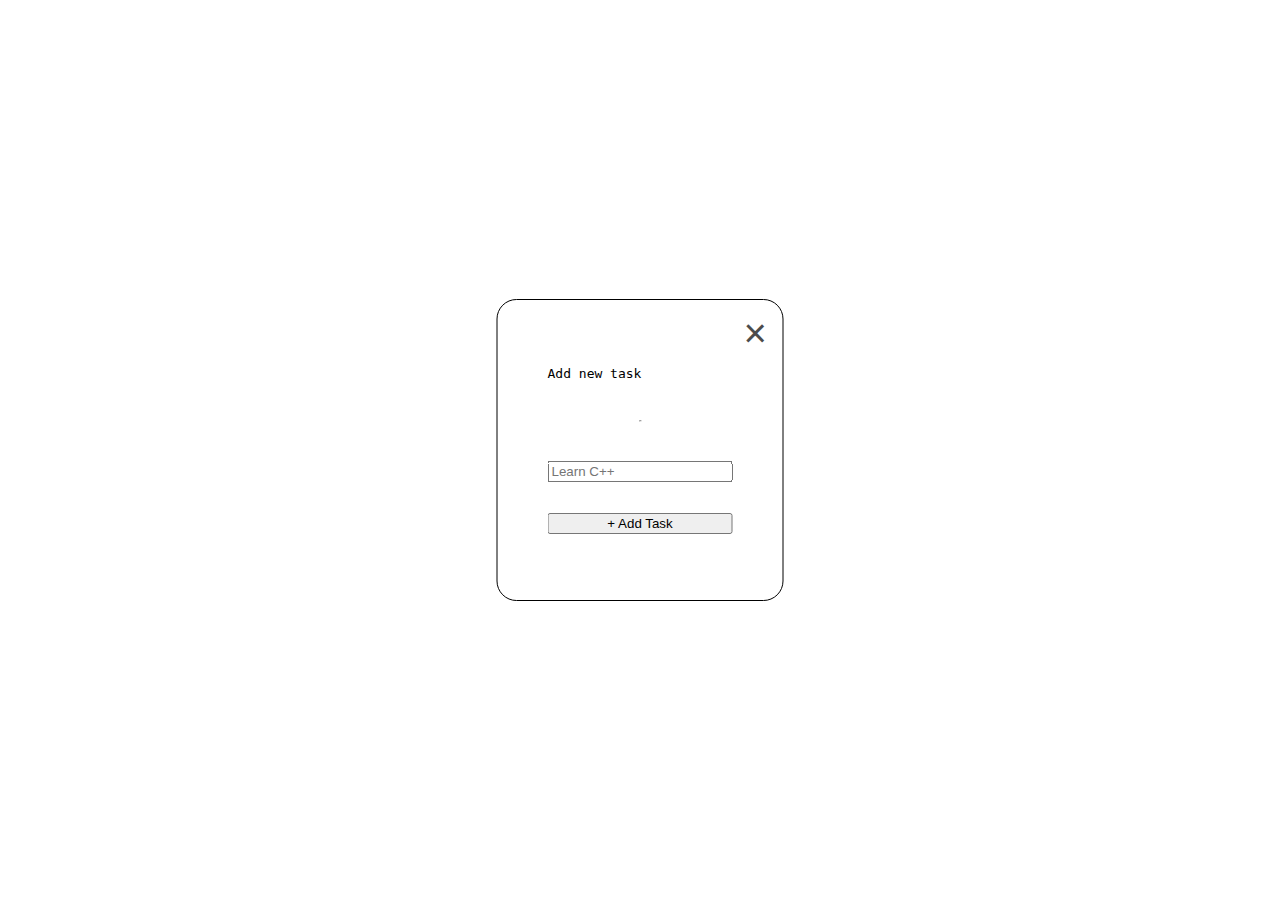
<file: index2.html>
<!DOCTYPE html>
<html lang="en">
  
  <head>
    <meta charset="UTF-8" />
    <meta http-equiv="X-UA-Compatible" content="IE=edge" />
    <meta name="viewport" content="width=device-width, initial-scale=1.0" />
    <title>Document</title>
    <link rel="stylesheet" href="style.css" />
  </head>
  <body>
    <div class="addbox">
        <pre class="first">Add new task</pre>
      <button class="close-button">&times;</button>
    <hr>
      <label for="abc"><input id="abc" type="text" name="learn c++" placeholder="Learn C++"></label>
      <button >+ Add Task</button>
    </div>
  </body>
</html>
</file>
<file: style.css>
.maincontainer{
    display: none;

    
  }
  h2{
    color: aqua;
  }
  .ele2{
    color: aqua;
  }
  .container{
    background-color: aliceblue;
  }
  .add1{
    display: flex;
    justify-content: flex-end;
    font-size: 30px;
  }
  #plus{
    color: white;
    border: 1px solid;
    border-radius: 50%;
    background-color: blue;
    font-size: larger;
  }
  .box{
    border: 1px solid black;
    width: 200px;
    height: 300px;
    gap: 10px;
    display: flex;
  }
  .cont{
    display: flex;
    justify-content: center;
    align-items: center;
  }
  .addbox{
    border: 1px solid black;
    position: absolute;
    top: 50%;
    left: 50%;
    transform: translate(-50%,-50%);
    display: flex;
    flex-direction: column;
    justify-content: space-around;
    padding: 50px;
    border-radius: 20px;
    height: 200px;
  }
  
  .close-button{
    background-color: transparent;
    border: 0;
    font-size: 40px;
    cursor: pointer;
    position: absolute;
    left: 240px;
    top: 10px;
  
    transition: all 0.2s ease-in;
    border-radius: 50%;
  }
  .close-button{
    opacity: 0.7;
  }
  .first{
    margin: 0;
  }
  @media (max-width:500px){
    .maincontainer{
        display: block;
    }
  }
</file>
